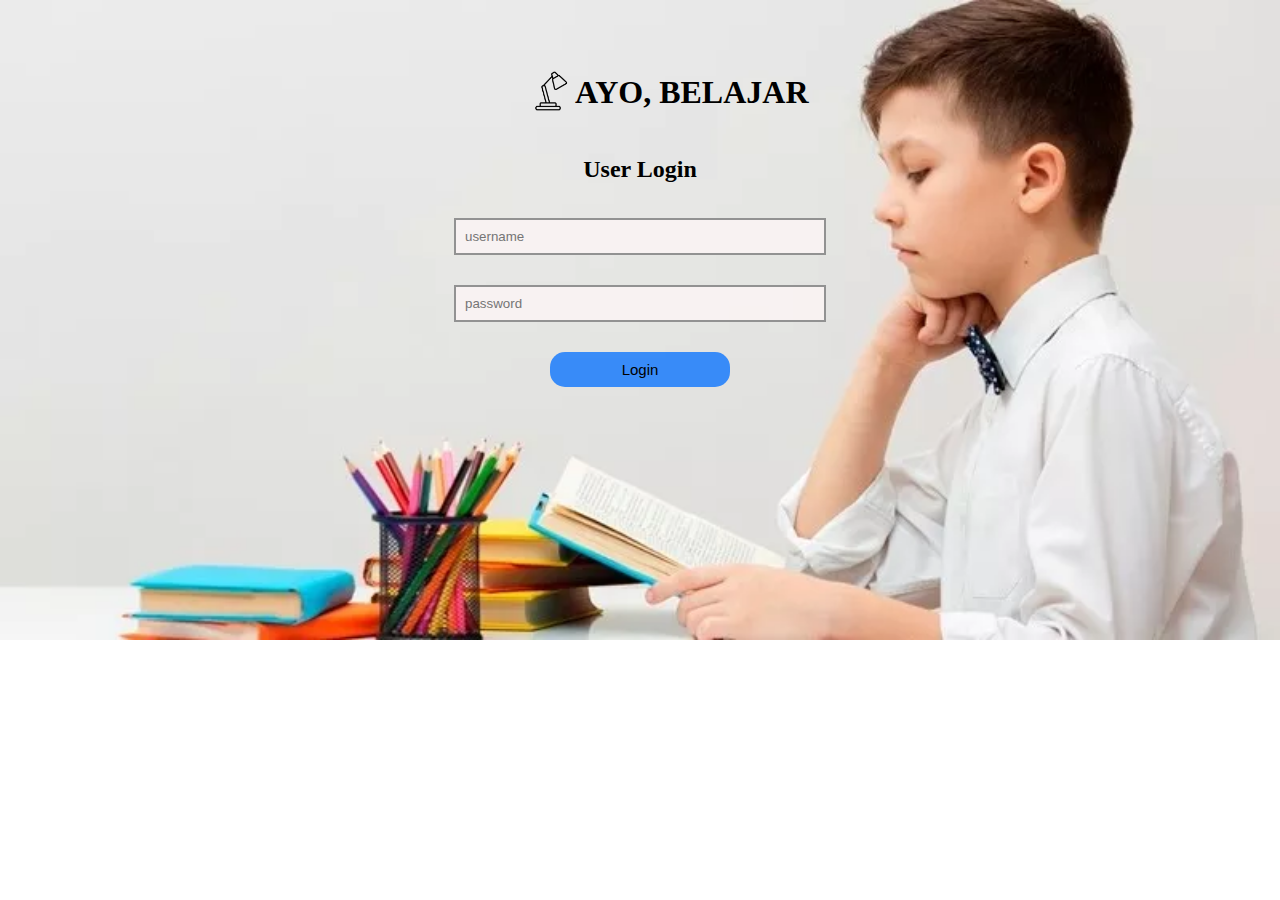
<file: index.html>
<!DOCTYPE html>
<html lang="en">
<head>
    <meta charset="UTF-8">
    <meta name="viewport" content="width=device-width, initial-scale=1.0">
    <title>selamat datang</title>
    <script src="javascript.js"></script>
    <link rel="stylesheet" href="style.css">
</head>
<body> 
    <table class="tabel1">
        <tr>
        <td>
            <img src="icon.png" width = 40px>
        </td>
        <td>
            <h1>AYO, BELAJAR</h1>
        </td>
        </tr>
    </table>
    <body>
        <form action="beranda.html" method="get" id="myForm" onsubmit=" return validasi()">
          <h2>User Login</h2>
          <input type="text" name="username" placeholder="username">
          <br>
          <input type="password" name="password" placeholder="password">
          <br>
          <button type="submit"class="login" name="submit" onclick="pindah('beranda.html')"> Login</button>
        </form>
</body>
</html>
</file>
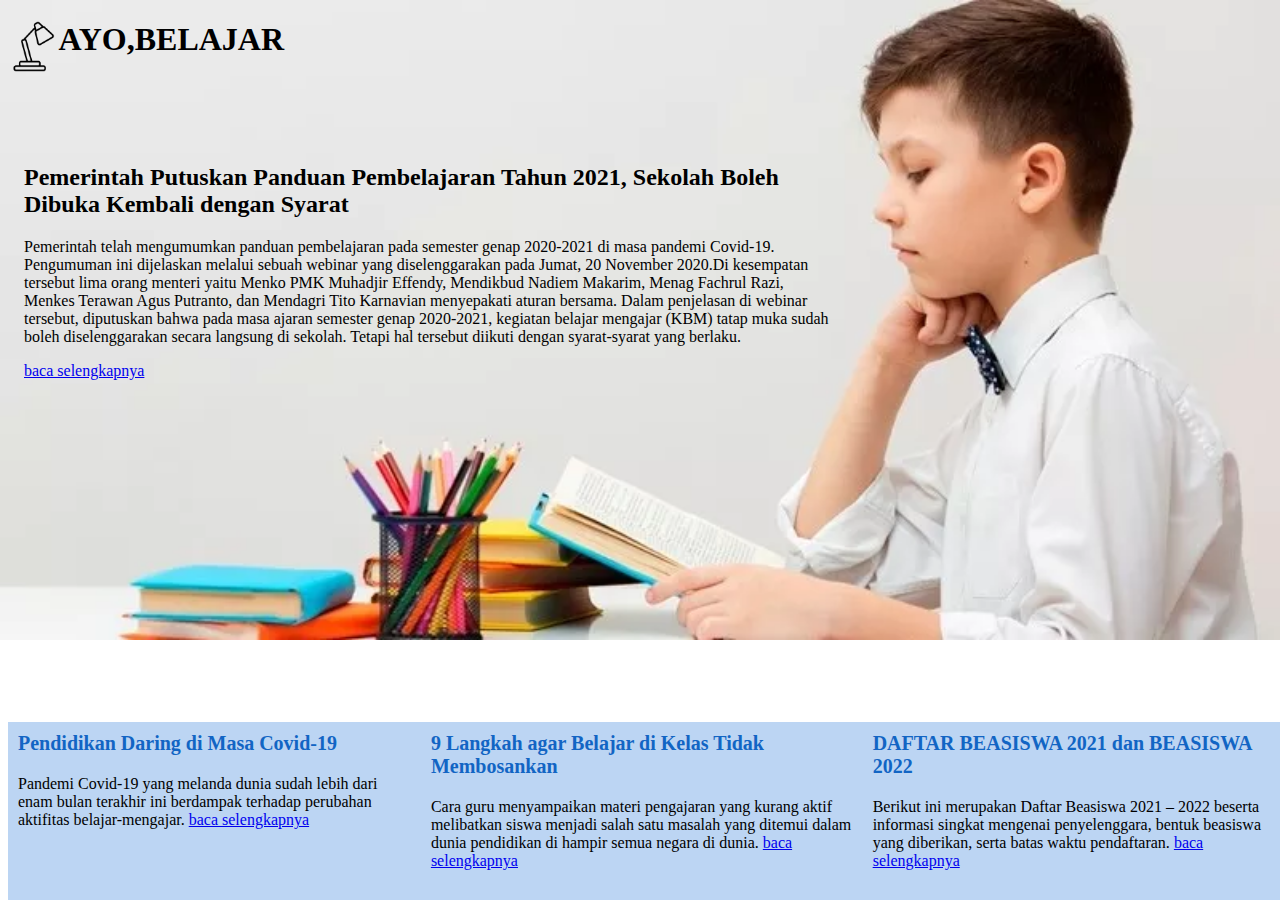
<file: beranda.html>
<!DOCTYPE html>
<html>
<head>
    <title>Ayo,Belajar!</title>
    <link rel="stylesheet" href="beranda.css">
    <script src="beranda.js"></script>
</head>
<body>
    <header>
        <p><img src="icon.png"style="float:left;" width="4%"/><h1>AYO,BELAJAR</h1></p>
    </header>

    <div class="container">
        <div id="content">
            <h2>Pemerintah Putuskan Panduan Pembelajaran Tahun 2021, Sekolah Boleh Dibuka Kembali dengan Syarat</h2>
            <p> Pemerintah telah mengumumkan panduan pembelajaran pada semester genap 2020-2021 di masa pandemi Covid-19.
                Pengumuman ini dijelaskan melalui sebuah webinar yang diselenggarakan pada Jumat, 20 November 2020.Di kesempatan tersebut lima orang menteri yaitu Menko PMK Muhadjir Effendy, Mendikbud Nadiem Makarim, Menag Fachrul Razi, Menkes Terawan Agus Putranto, dan Mendagri Tito Karnavian menyepakati aturan bersama.
                
                Dalam penjelasan di webinar tersebut, diputuskan bahwa pada masa ajaran semester genap 2020-2021, kegiatan belajar mengajar (KBM) tatap muka sudah boleh diselenggarakan secara langsung di sekolah.
                
                Tetapi hal tersebut diikuti dengan syarat-syarat yang berlaku.</p>
            <a href="#">baca selengkapnya</a>
        </div>
        
    </div>
<footer>
        <ul>
            <li>
                <span>Pendidikan Daring di Masa Covid-19</span>
                Pandemi Covid-19 yang melanda dunia sudah lebih dari enam bulan terakhir ini berdampak terhadap perubahan aktifitas belajar-mengajar.
                <a href="#">baca selengkapnya</a>
            </li>
            <li>
                <span>9 Langkah agar Belajar di Kelas Tidak Membosankan</span>
                Cara guru menyampaikan materi pengajaran yang kurang aktif melibatkan siswa menjadi salah satu masalah yang ditemui dalam dunia pendidikan di hampir semua negara di dunia.
                <a href="#">baca selengkapnya</a>
            </li>
            <li>
                <span>DAFTAR BEASISWA 2021 dan BEASISWA 2022</span>
                Berikut ini merupakan Daftar Beasiswa 2021 – 2022 beserta informasi singkat mengenai penyelenggara, bentuk beasiswa yang diberikan, serta batas waktu pendaftaran.
                <a href="#">baca selengkapnya</a>
            </li>

            <li> 
            <li>
            <li> 
        </ul>
</footer>
</body>
</html>
</file>
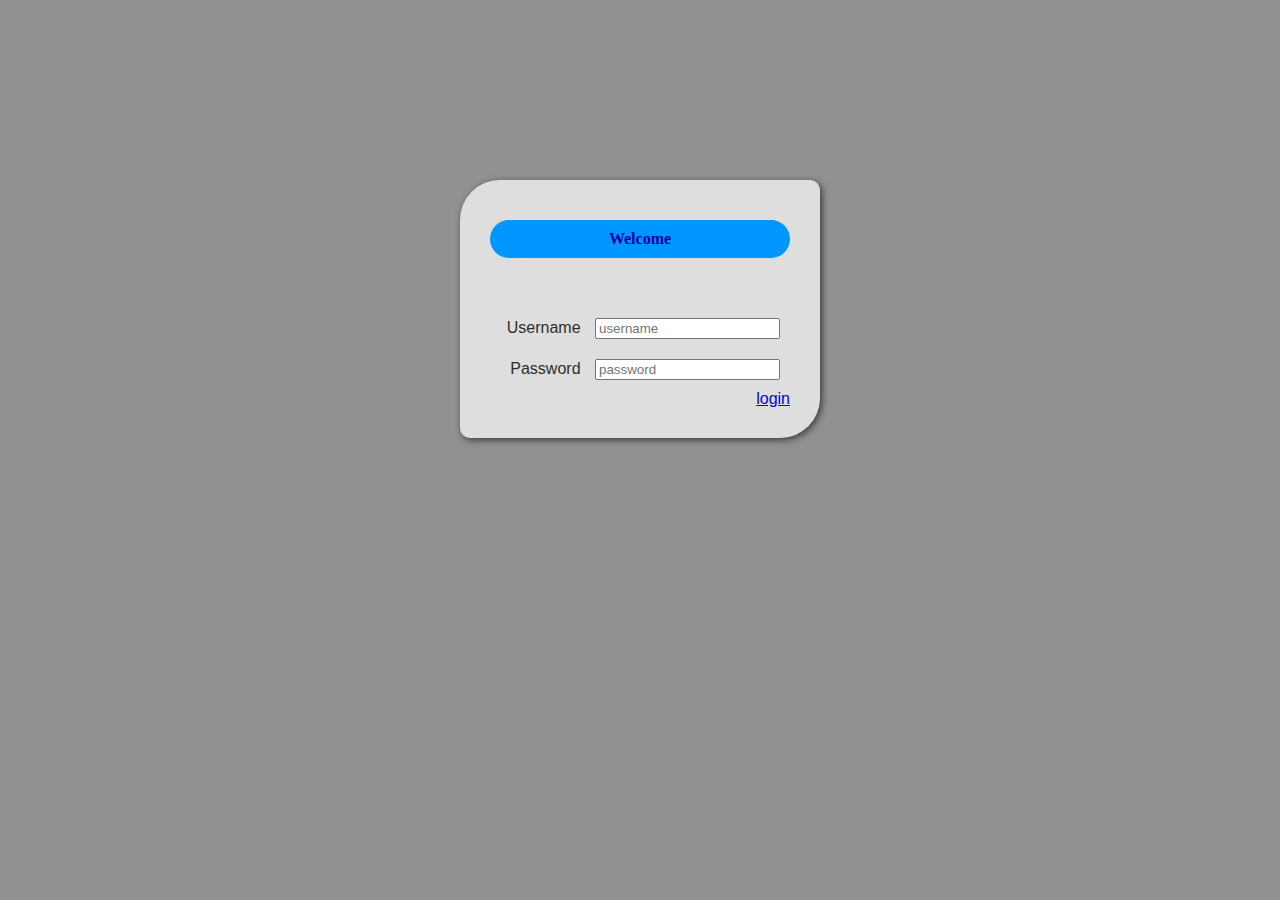
<file: coba coba.html>
<!DOCTYPE html>
<html>
<head>
  <title>Login</title>
  <style type="text/css">
    body{
      overflow-y: hidden;
      margin:0;
      padding: 0;
      font-family: verdana;
      background-color: #919191;
    }
    form{
      font-family: arial;
      background-color: rgb(255,255,255,0.7);
      width: 300px;
      margin: 180px auto;
      padding: 30px;
      text-align: right;
      color: #2D2D2D;
      border-radius: 40px 10px;
      box-shadow: 2px 2px 7px #393939;
    }
    input{
      margin: 10px;
    }
    input.login{
      background-color: #0096FF;
      color: #E7E7E7;
      font-family: verdana;
      font-weight: bold;
      border-radius: 10px;
      padding: 5px 10px;
      margin: 30px 10px auto 0px;
      text-transform: uppercase;
      transition: .2s;
    }
    input.login:hover{
      background-color: #93A4B0;
      color: #CDCDCD;
    }
    p{
      text-align:center;
      margin: 50px auto;
      margin-top: 10px;
      padding: 10px;
      font-weight: bold;
      color: #0101A6;
      font-family: verdana;
      background-color: #0096FF;
      border-radius: 20px;
    }
  </style>
</head>
<body>
  <form action="profile.html" method="get" id="myForm" onsubmit=" return validasi()">
    <p>Welcome</p>
    Username  <input type="text" name="username" placeholder="username">
    Password  <input type="password" name="password" placeholder="password">
    <a href="beranda.html" class="login" type="submit" name="submit" value="login">login</a>
  </form>
</body>
</html>
</file>
<file: style.css>
body {
    background-image:url(background.webp);
    background-repeat: no-repeat;
    background-size: cover;
    position: relative;
}
h3{
    text-align: center;
    margin-bottom: 50px;
}
.tabel1{
    margin-top: 50px;
    float: center;
    position: relative;
    left: 520px;
}
form{
    margin: auto;
    margin-bottom: 30px;
    text-align: center;

}
input{
    margin: 15px;
    width: 350px;
    padding: 9px;
    background-color: rgba(250, 244, 244, 0.87);
    border:2px solid rgb(146, 146, 146);
    text-align: left;
}
input[type="checkbox"]{
    display: inline;
    width: 15px;
    position: relative;
    right: 100px;
}
label span{
    position: relative;
    right: 110px;
}

button{
    margin: 15px;
    width: 180px;
    padding: 9px;
    border-radius: 15px;
    background-color: rgba(0, 110, 255, 0.753);
    text-align: center;
    font-size: 15px;
    border: transparent;
}
</file>
<file: beranda.css>
body{
background-image:url(background.webp);
background-repeat:no-repeat ;
background-size: cover;
}
.container {
display:grid;
grid-template-columns: 66% auto;
padding: 4em 1em;
}
footer {
background:#b0cef1d8;
position: absolute;
bottom: 0px;
}

ul {
margin:0;padding:0;
display:grid;
list-style-type:none;
grid-template-columns: repeat(3, auto);
grid-template-rows: repeat(2, auto);
}
ul li {
    padding: 10px;
    color:black;
}
ul li span {
    display:block;
    font-size:20px;
    margin-bottom:1em;
    color:rgb(18, 101, 196);
    font-weight: bold;
}
</file>
